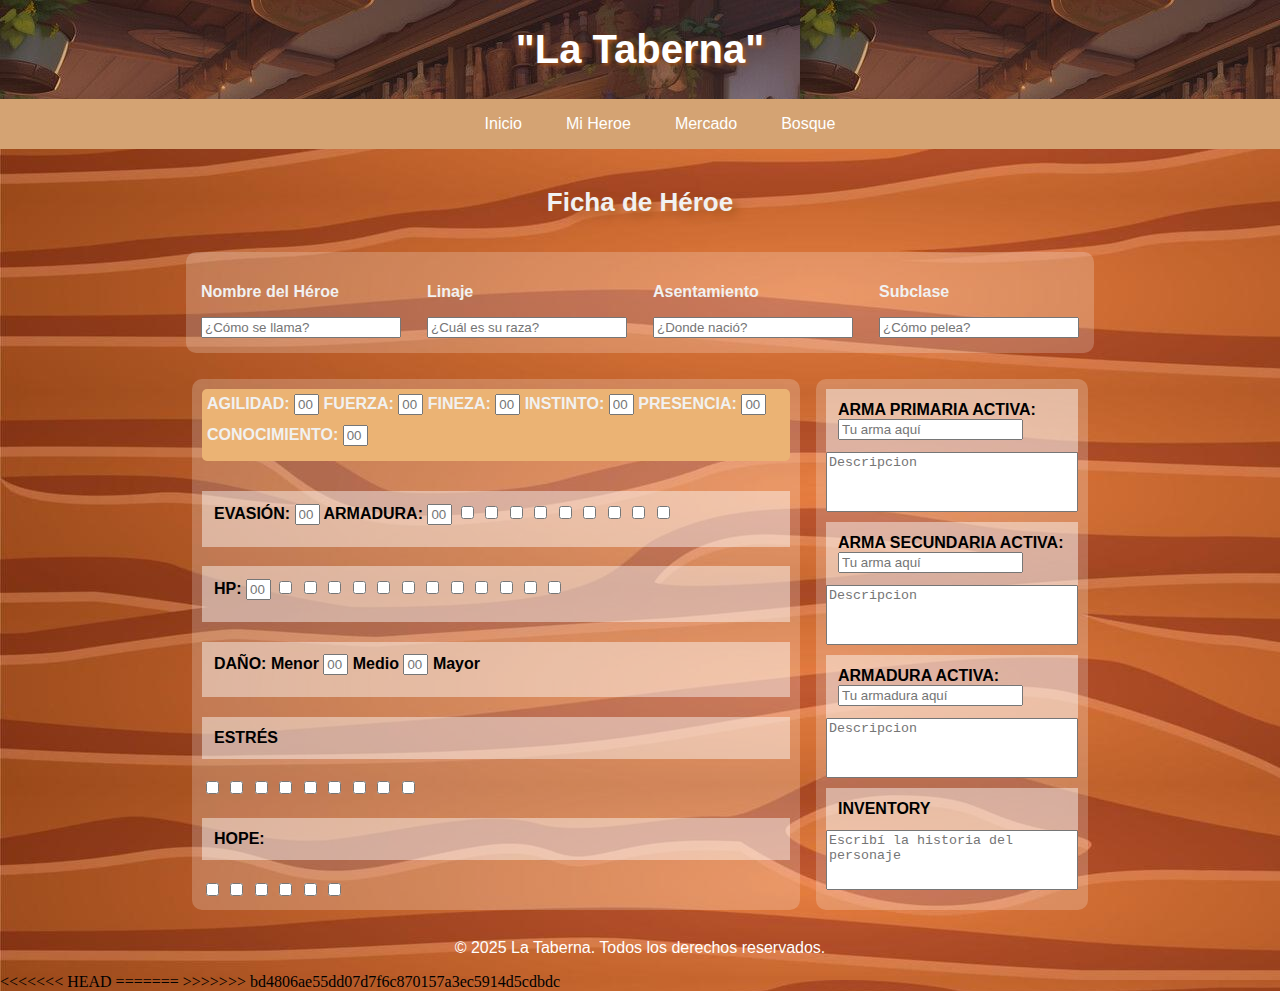
<file: heroe.html>
<!Doctype <html>
<html lang="es">
<head>
<meta charset="UTF-8">
<meta name="viewport" content="width=device-width, initial-scale=1.0">
<link rel="stylesheet" href="styles.css">
<title>La Taberna</title>
<body>
    <header>
        <h1 id="logo">"La Taberna"</h1>
    </header>

    <nav>
        <ul id="menu">
            <button class="menu__boton">Inicio</button>
            <button class="menu__boton">Mi Heroe</button>
            <button class="menu__boton">Mercado</button>
            <button class="menu__boton">Bosque</button>
        </ul>
    </nav>
  
    <main>
    <h2>Ficha de Héroe</h2>    

        <div id="ficha" class="flexbox">      
            <div class="caja flexbox solo">     
                <div class="datos-pj">
                    <p>Nombre del Héroe</p><input type="text" id="nombreHeroe" placeholder="¿Cómo se llama?">     
                </div>           
                <div class="datos-pj">
                    <p>Linaje</p><input type="text" id="linaje" placeholder="¿Cuál es su raza?">  
                </div>             
                <div class="datos-pj">
                    <p>Asentamiento</p><input type="text" id="asentamiento" placeholder="¿Donde nació?">
                </div>           
                <div class="datos-pj">
                    <p>Subclase</p><input type="text" id="subclase" placeholder="¿Cómo pelea?">
                </div>
            </div>    
        </div>

        <div id="ficha" class="flexbox">
            <div class="caja centro flexbox">
                <div class="panel_stat">
                    AGILIDAD: </strong><input type="text" class="num" placeholder="00"> 
                    FUERZA: </strong><input type="text" class="num" placeholder="00"> 
                    FINEZA: </strong><input type="text" class="num" placeholder="00"> 
                    INSTINTO: </strong><input type="text" class="num" placeholder="00"> 
                    PRESENCIA: </strong><input type="text" class="num" placeholder="00"> 
                    CONOCIMIENTO: </strong><input type="text" class="num" placeholder="00">  
                </div> 
                <div class="caja-2">
                    <div class="panel">EVASIÓN: <input type="text" class="num" placeholder="00">                   
                    ARMADURA: <input type="text" class="num" placeholder="00">
                        <input type="checkbox">
                        <input type="checkbox">
                        <input type="checkbox">
                        <input type="checkbox">
                        <input type="checkbox">
                        <input type="checkbox">
                        <input type="checkbox">
                        <input type="checkbox">
                        <input type="checkbox">
                    </div>
                </div>
                <div class="caja-2">
                <section class="izq">
                    <div class="panel">HP: 
                            <input type="text" class="stat num" placeholder="00">
                            <input type="checkbox">
                            <input type="checkbox">
                            <input type="checkbox">
                            <input type="checkbox">
                            <input type="checkbox">
                            <input type="checkbox">
                            <input type="checkbox">
                            <input type="checkbox">
                            <input type="checkbox">
                            <input type="checkbox">
                            <input type="checkbox">
                            <input type="checkbox">
                    </div>
                 </div>
                    <div class="panel">DAÑO: Menor <input type="text" class="stat num" placeholder="00"> Medio 
                        <input type="text" class="stat num" placeholder="00"> Mayor</div>
                    <div class="panel">ESTRÉS</div>
                    <div>
                        <input type="checkbox">
                        <input type="checkbox">
                        <input type="checkbox">
                        <input type="checkbox">
                        <input type="checkbox">
                        <input type="checkbox">
                        <input type="checkbox">
                        <input type="checkbox">
                        <input type="checkbox">
                    </div>
                    <div class="panel">HOPE:</div>
                    <div>
                        <input type="checkbox">
                        <input type="checkbox">
                        <input type="checkbox">
                        <input type="checkbox">
                        <input type="checkbox">
                        <input type="checkbox">
                    </div>
                </section>
            </div>
            <div class="caja derecha">            
                    <div class="panel">ARMA PRIMARIA ACTIVA: <input type="text" class="stat" placeholder="Tu arma aquí"></div>
                    <textarea placeholder="Descripcion" class="caja-texto"></textarea>        
                    <div class="panel">ARMA SECUNDARIA ACTIVA: <input type="text" class="stat" placeholder="Tu arma aquí"></div>
                    <textarea placeholder="Descripcion" class="caja-texto"></textarea>            
                    <div class="panel">ARMADURA ACTIVA: <input type="text" class="stat" placeholder="Tu armadura aquí"></div>
                    <textarea placeholder="Descripcion" class="caja-texto"></textarea>
                    <div class="panel">INVENTORY</div>
                    <textarea placeholder="Escribí la historia del personaje" class="caja-texto"></textarea>           
            </div>            
        </div>
    </main>
   
    <footer>
        <p>&copy; 2025 La Taberna. Todos los derechos reservados.</p>
    </footer>

</body>
<<<<<<< HEAD
</html>
=======
</html>
>>>>>>> bd4806ae55dd07d7f6c870157a3ec5914d5cdbdc
</file>
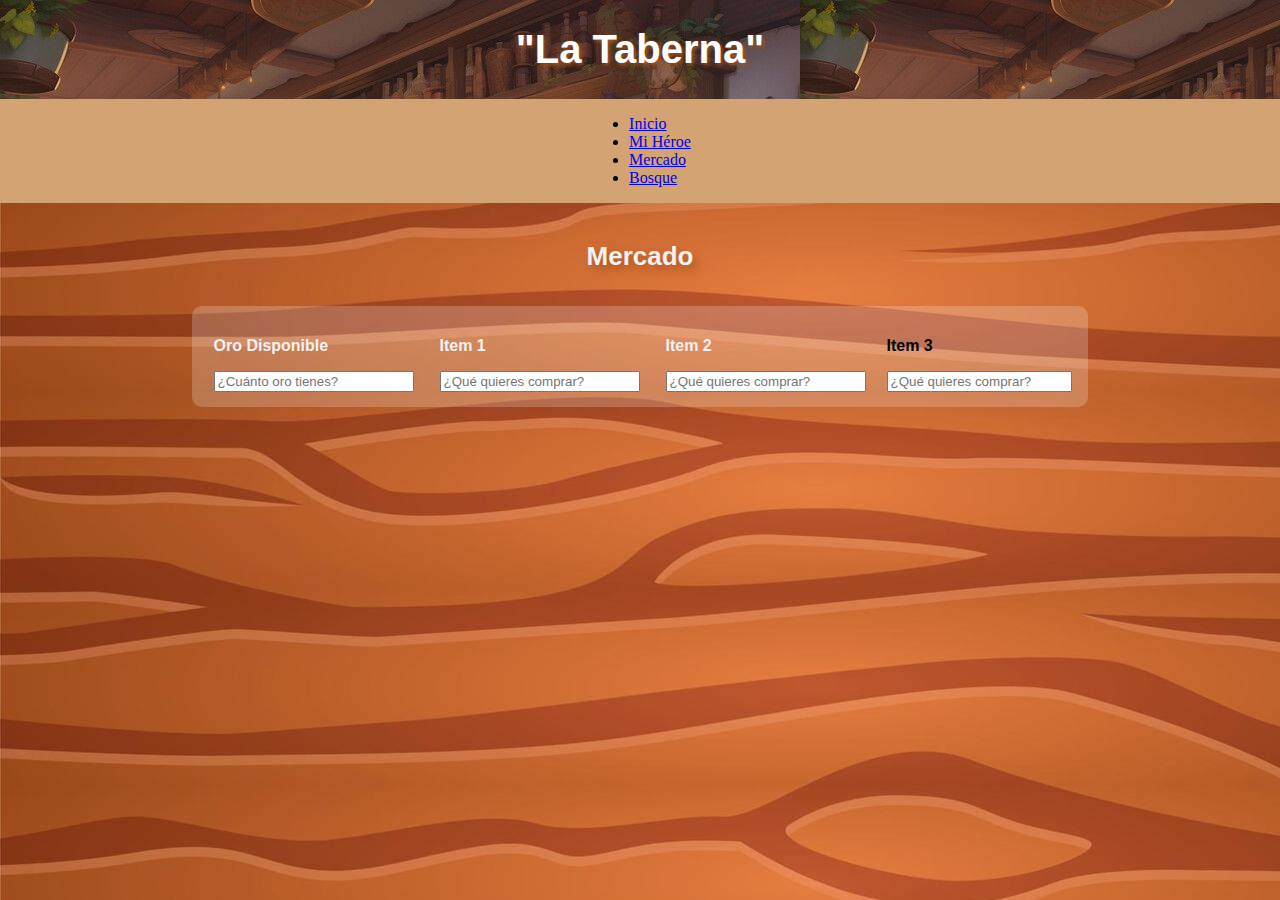
<file: mercado.html>
<!Doctype <html>
<html lang="es">
<head>
<meta charset="UTF-8">
<meta name="viewport" content="width=device-width, initial-scale=1.0">
<link rel="stylesheet" href="styles.css">
<title>La Taberna</title>
<body>
    <header>
        <h1 id="logo">"La Taberna"</h1>
    </header>

    <nav>
        <ul id="menu">
            <li><a href="#inicio" class="menu__boton">Inicio</a></li>
            <li><a href="#heroe" class="menu__boton">Mi Héroe</a></li>
            <li><a href="#mercado" class="menu__boton">Mercado</a></li>
            <li><a href="#bosque" class="menu__boton">Bosque</a></li>
        </ul>
    </nav>

    <main>
    <h2>Mercado</h2>    

        <div id="ficha" class="flexbox">      
            <div class="caja flexbox solo">     
                <div class="datos-pj">
                    <p>Oro Disponible</p><input type="text" id="oroDisponible" placeholder="¿Cuánto oro tienes?">     
                </div>           
                <div class="datos-pj">
                    <p>Item 1</p><input type="text" id="item1" placeholder="¿Qué quieres comprar?">  
                </div>             
                <div class="datos-pj">
                    <p>Item 2</p><input type="text" id="item2" placeholder="¿Qué quieres comprar?">
                </div>           
                <div class="mercado-negro">
                    <p>Item 3</p><input type="text" id="item3" placeholder="¿Qué quieres comprar?">
                </div>
            </div>    
        </div>
</file>
<file: styles.css>
header {
    text-align: center;
    color: #ffffff;
    font-family: 'Heavitas', sans-serif;
    font-size: 20px;
    background-image: url(imgs/fondo-2.jpg);
}
#logo {
    color: #ffffff;
    text-shadow: #a7551e 2px 2px 4px;
}

body {
    background-image: url(imgs/fondo-madera.jpg);
    display: flex;
    flex-direction: column;
    min-height: 100vh;
    margin: 0;
    padding: 0;
}

nav {
    display: flex;
    background-color: #d4a373;
    gap: 0.5rem;
    justify-content: center;
}

nav button {
    background-color: hsla(30, 49%, 50%, 0);
    color: #ffffff;
    border: none;
    padding: 0 20px;
    font-family: 'Heavitas', sans-serif;
    font-size: 16px;
    cursor: pointer;
}
nav button:hover {
    text-shadow: #a7551e 1px 1px 2px;
}

h2{
    margin-top: 3%;
    font-family: 'Heavitas', sans-serif;
    font-size: 26px;
    color: #f1f1f1;
    text-align: center;
    text-shadow: #a7551e 5px 5px 10px;
}


.main {
    flex: 1;
    display: flex;
    padding: 20px;
    font-family: Arial;
} 

.flexbox{
    display: flex;
    flex-wrap: nowrap;
    justify-content: center;
    align-items: space-evenly;
    flex-direction: row;
    gap : 1rem;
    max-width: 100%;
    padding: 0 3%;
    font-family: arial;
    font-weight: 550;
}

#ficha {
    display: flex;
    flex-direction: row;
    padding: 1% 15%;
}

.datos-pj {
    display: flex;
    flex-direction: column;
    justify-content: center;
    align-items: space-between;
    min-width: 200px;
    max-width: 400px;
    padding: 5px; 
    border-radius: 10px;
    color:#F1F1F1;
    font-family: "Arial" sans-serif;
    font-weight: 800;
}

.caja{
    display: flex;
    flex-direction: column;
    justify-content: space-between;
    align-items: space-evenly;
    background-color: rgba(255, 255, 255, 0.212);
    padding: 10px;
    border-radius: 10px;
    gap: 1rem;
}

.solo{
    width: 100%;
    display: flex;
    flex-direction: row;
    justify-content: center;
    align-items: center;
}
.izquierda { 
    width: 15%; 
    display: inline-block;
}
.centro    { 
    width: 70%; 
}
.derecha   { 
    display: inline-block;
    width: 30%; 
}

.stats {
    display: flex;
    background-color: #a7551e;
    flex-direction: row;
    justify-content: space-between;
    padding: 50px;
    gap: 2rem;
}

.panel_stat{
    width: auto;
    margin-bottom: 10px;
    align-self: center;
    background-color: #ebb374;
    color: #F1F1F1;
    padding: 5px;
    border-radius: 5px;
}

.caja-texto {
    width: 100%;
    height: 60px;
    resize: none;
    margin-bottom: 10px;
}

.num {
    margin-bottom: 10px;
    width: 25px;
}

.panel {
  background: rgba(255, 255, 255, 0.445);
  border: 0px solid #999;
  padding: 12px;
  height: auto;
}

footer {
    text-align: center;
<<<<<<< HEAD
    padding: 0;
=======
    padding: 10px 0;
>>>>>>> bd4806ae55dd07d7f6c870157a3ec5914d5cdbdc
    background-color: #be8143;
    color: #ffffff;
    font-family: 'Heavitas', sans-serif;
    font-size: 16px;
<<<<<<< HEAD
}   
=======
}   
>>>>>>> bd4806ae55dd07d7f6c870157a3ec5914d5cdbdc
</file>
